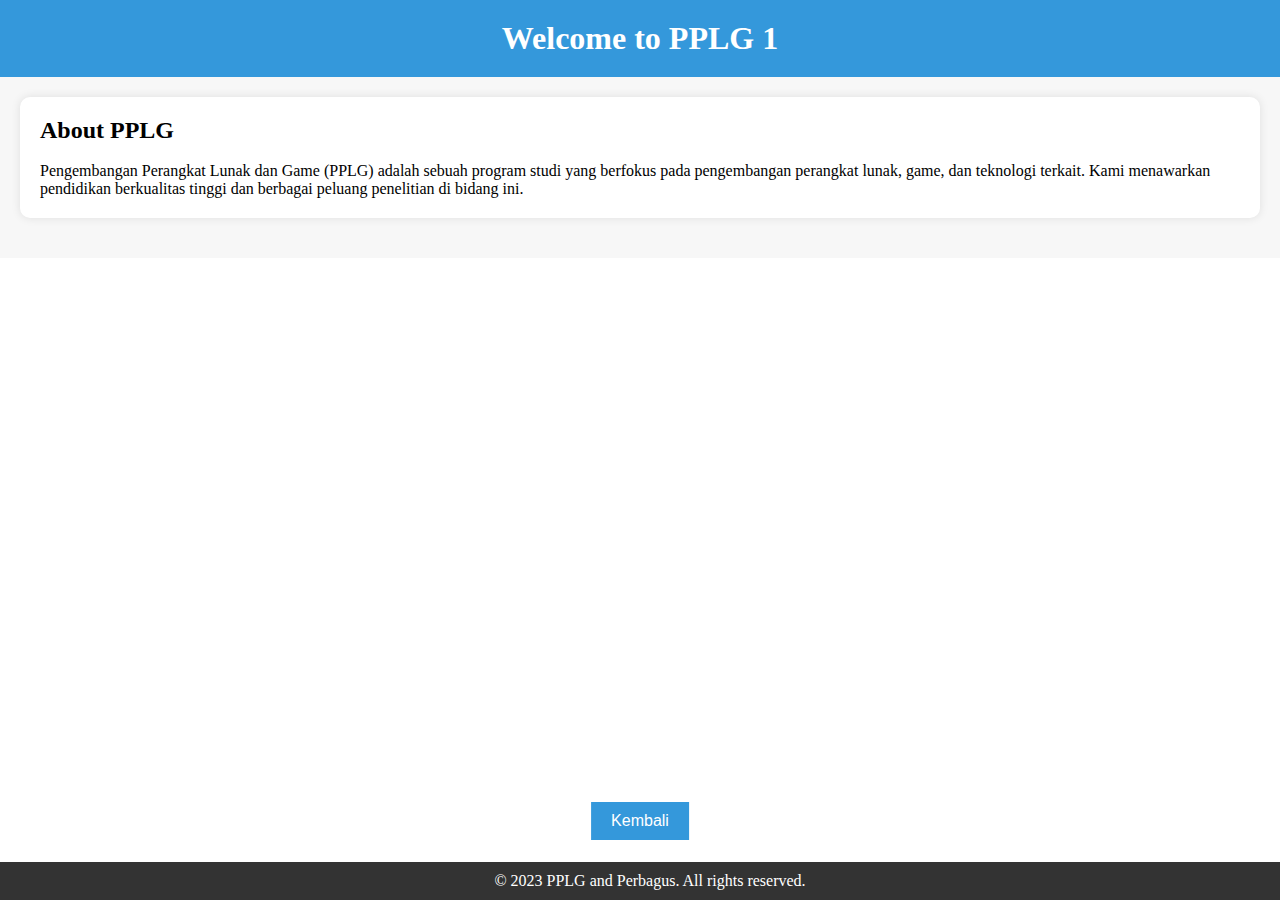
<file: pts/about.html>
<!DOCTYPE html>
<html lang="en">
<head>
    <meta charset="UTF-8">
    <meta name="viewport" content="width=device-width, initial-scale=1.0">
    <title>Welcome to PPLG 1</title>
    <link rel="stylesheet" href="tyu.css">
</head>
<body>
    <header>
        <center><h1>Welcome to PPLG 1</h1></center>
    </header>
    </nav>
    <main>
        <section id="about">
            <h2>About PPLG</h2><br>
            <p>Pengembangan Perangkat Lunak dan Game (PPLG) adalah sebuah program studi yang berfokus pada pengembangan perangkat lunak, game, dan teknologi terkait. Kami menawarkan pendidikan berkualitas tinggi dan berbagai peluang penelitian di bidang ini.</p>
        </section>
        <a href="index.html"><button id="backButton">Kembali</button></a>

    </main>
    <footer>
        <p>&copy; 2023 PPLG and Perbagus. All rights reserved.</p>
    </footer>
</body>
</html>
</file>
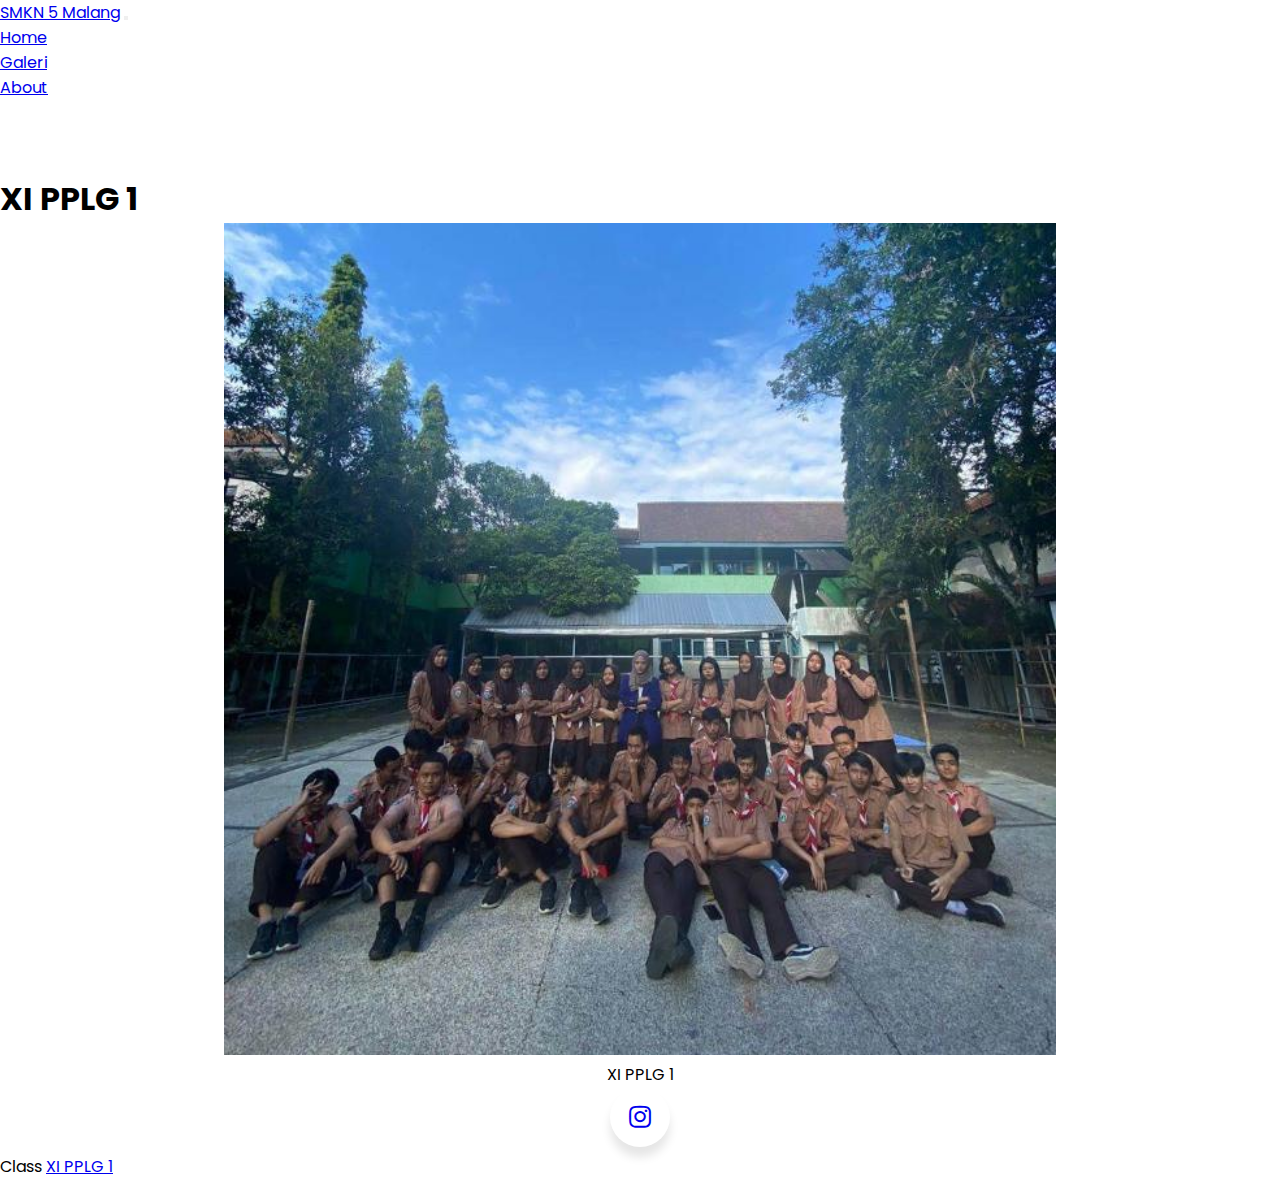
<file: pts/home.html>
<!doctype html>
<html lang="en">
  <head>
    <meta charset="utf-8">
    <meta name="viewport" content="width=device-width, initial-scale=1">
    <title>Profil Kelas</title>
    <link rel="stylesheet" href="style.css">
    <link rel="stylesheet" href="https://cdnjs.cloudflare.com/ajax/libs/font-awesome/5.15.3/css/all.min.css"/>
    <link href="https://cdn.jsdelivr.net/npm/bootstrap@5.2.3/dist/css/bootstrap.min.css" rel="stylesheet" integrity="sha384-rbsA2VBKQhggwzxH7pPCaAqO46MgnOM80zW1RWuH61DGLwZJEdK2Kadq2F9CUG65" crossorigin="anonymous">
  </head>
  <body>
    <script src="https://cdn.jsdelivr.net/npm/bootstrap@5.2.3/dist/js/bootstrap.bundle.min.js" integrity="sha384-kenU1KFdBIe4zVF0s0G1M5b4hcpxyD9F7jL+jjXkk+Q2h455rYXK/7HAuoJl+0I4" crossorigin="anonymous"></script>
     <!-- Navbar -->
     <nav class="navbar navbar-expand-lg navbar-dark bg-primary shadow-sm fixed-top">
        
  <div class="container">
    <a class="navbar-brand" href="#">SMKN 5 Malang</a>
    <button class="navbar-toggler" type="button" data-bs-toggle="collapse" data-bs-target="#navbarNav" aria-controls="navbarNav" aria-expanded="false" aria-label="Toggle navigation">
      <span class="navbar-toggler-icon"></span>
    </button>
    <div class="collapse navbar-collapse" id="navbarNav">
      <ul class="navbar-nav ms-auto">
        <li class="nav-item">
          <a class="nav-link active" aria-current="page" href="home.html">Home</a>
        </li>
        <li class="nav-item">
          <a class="nav-link active" aria-current="page" href="index.html">Galeri</a>
        </li>
        <li class="nav-item">
          <a class="nav-link active" aria-current="page" href="about.html">About</a>
        </li>
      </ul>
      
    </div>
  </div>
</nav>
    <section id="profile">
        <div class="container">
            <div class="row text-center mb-3 mt-3">
                <div class="col"><br><br><br>
                  <h1>XI PPLG 1</h1>
                </div>
              </div>
            <!-- 1 -->
          <div class="row">
            
              <div class="card">
                <center><img src="img/pplg.jpg" class="card-img-top" style="width: 65%; height: 35%;">
                <div class="card-body">
                <p class="card-text text-center">XI PPLG 1</p>
                <div class="wrapper">
                  <div class="button">
                     <div class="icon">
                    <a class='' href='https://www.instagram.com/xipp1gorgeous/' target='_blank'><i class="fab fa-instagram" aria-hidden="true"></i></a>
                     </div>
                  </div>
               </div>
                </div>
              </div>
            </div>
            </center>
            <footer class="bg-primary text-white fixed-bottom text-center">
        <p>Class <a href="https://www.instagram.com/xipp1gorgeous/" class="text-white fw-bold">XI PPLG 1</a></p>
    </footer>
</body>
</html>
</file>
<file: pts/style.css>
@import url('https://fonts.googleapis.com/css?family=Poppins:400,500,600,700&display=swap');
*{
  margin: 0;
  padding: 0;
  box-sizing: border-box;
  font-family: 'Poppins', sans-serif;
}
.wrapper .button{
  display: inline-block;
  height: 60px;
  width: 60px;
  margin: 0 5px;
  overflow: hidden;
  background: #fff;
  border-radius: 50px;
  cursor: pointer;
  box-shadow: 0px 10px 10px rgba(0,0,0,0.1);
}
.wrapper .button .icon{
  display: inline-block;
  height: 60px;
  width: 60px;
  text-align: center;
  border-radius: 50px;
  box-sizing: border-box;
  line-height: 60px;

}
.wrapper .button:nth-child(1):hover .icon{
  background: #fff;
}
.wrapper .button:nth-child(2):hover .icon{
  background: #fff;
}
.wrapper .button:nth-child(3):hover .icon{
  background: #fff;
}

.wrapper .button .icon i{
  font-size: 25px;
  line-height: 60px;
}
</file>
<file: pts/tyu.css>
/* Reset beberapa gaya default browser */
body, h1, h2, p, ul, li, button {
  margin: 0;
  padding: 0;
}

/* Tampilan header */
header {
  background-color: #3498db;
  color: #fff;
  text-align: center;
  padding: 20px;
}

/* Navigasi */
nav {
  background-color: #333;
  color: #fff;
  text-align: center;
}

nav ul {
  list-style-type: none;
  padding: 10px 0;
}

nav ul li {
  display: inline;
  margin-right: 20px;
}

nav ul li a {
  text-decoration: none;
  color: #fff;
  font-weight: bold;
  transition: color 0.3s ease;
}

nav ul li a:hover {
  color: #3498db;
}

/* Konten utama */
main {
  padding: 20px;
  background-color: #f7f7f7;
}

/* Gaya untuk setiap bagian (about PPLG dan about Perbagus) */
section {
  background-color: #fff;
  padding: 20px;
  border-radius: 10px;
  box-shadow: 0px 0px 10px rgba(0, 0, 0, 0.1);
  margin-bottom: 20px;
}

/* Tombol "Kembali" */
button {
  background-color: #3498db;
  color: #fff;
  border: none;
  padding: 10px 20px;
  font-size: 16px;
  cursor: pointer;
  transition: background-color 0.3s ease;
  position: absolute;
  bottom: 60px; /* Sesuaikan dengan jarak yang Anda inginkan dari footer */
  left: 50%;
  transform: translateX(-50%);
  z-index: 1;
}

button:hover {
  background-color: #2980b9;
}


/* Footer */
footer {
  background-color: #333;
  color: #fff;
  text-align: center;
  padding: 10px;
  position: absolute;
  bottom: 0;
  width: 100%;
}

section {
  background-color: #fff; /* Warna latar belakang asal */
  padding: 20px;
  border-radius: 10px;
  box-shadow: 0px 0px 10px rgba(0, 0, 0, 0.1);
  margin-bottom: 20px;
}
</file>
